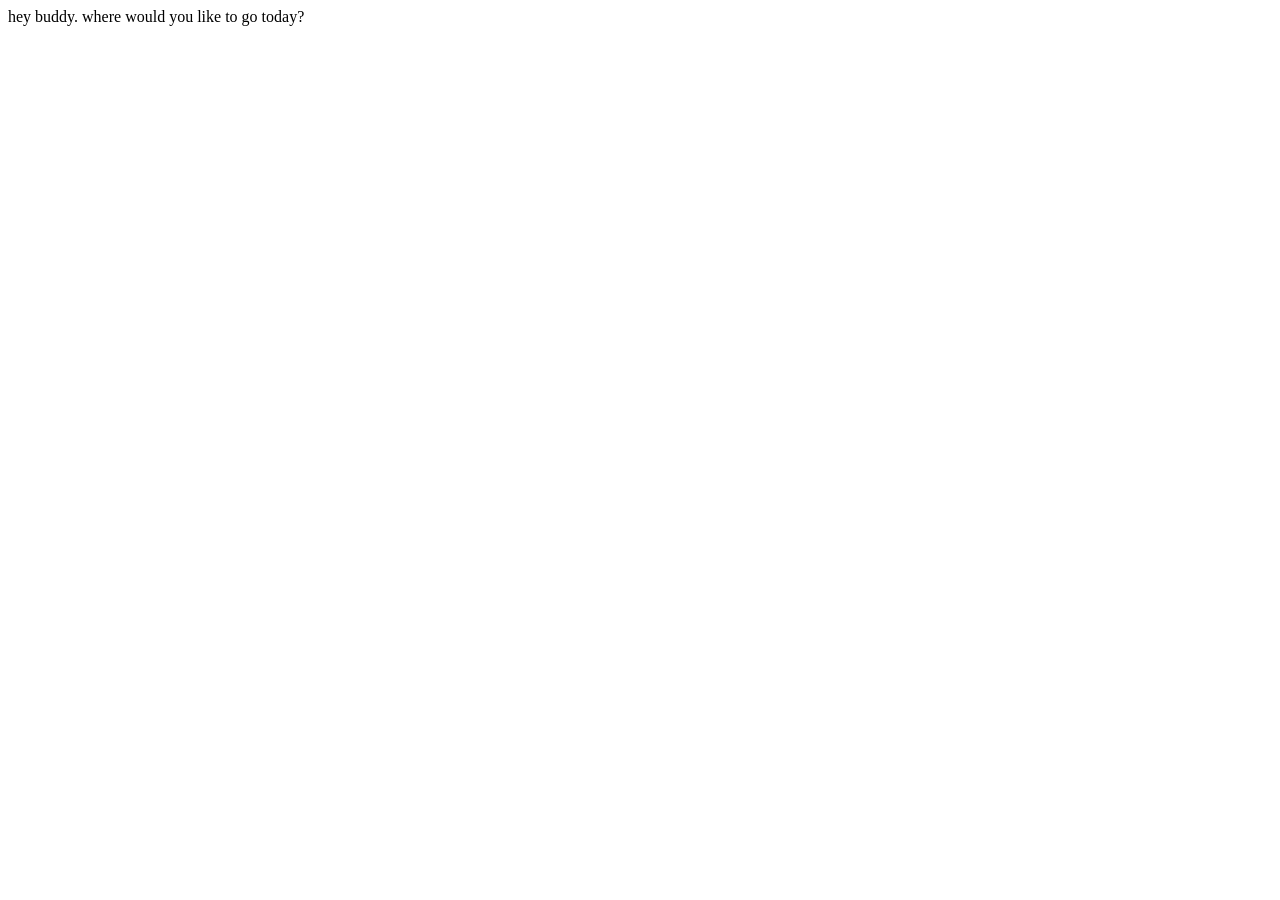
<file: server/src/elements/index.html>
<!DOCTYPE html>
<html lang="en">
<head>
  <meta charset="UTF-8">
  <meta name="viewport" content="width=device-width, initial-scale=1.0">
  <title>welcome back master</title>
</head>

<body>
  hey buddy. 
  where would you like to go today?
</body>

<div id="links">
  
</div>

</html>
</file>
